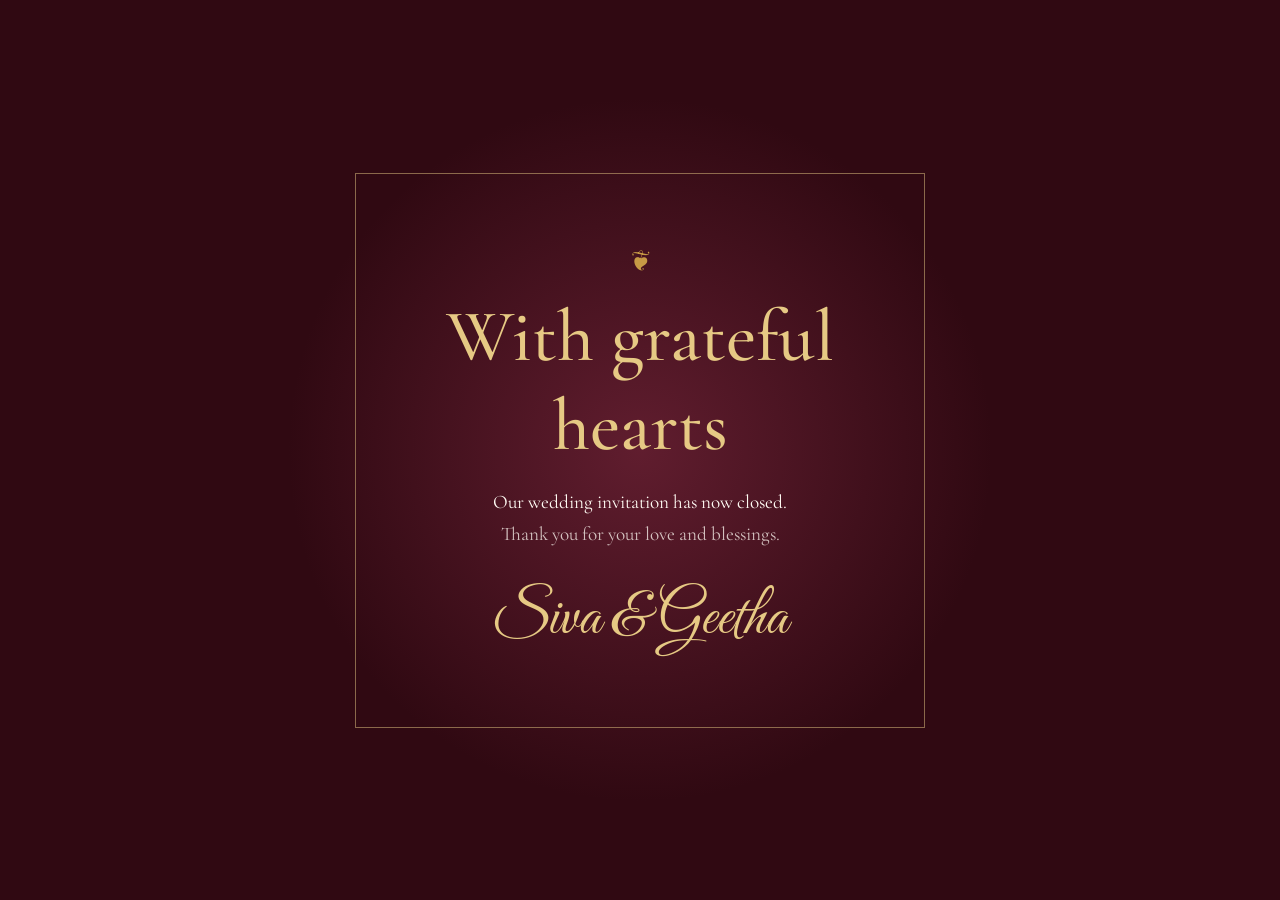
<file: index.html>
<!doctype html>
<html lang="en">
  <head>
    <meta charset="UTF-8" />
    <meta name="viewport" content="width=device-width, initial-scale=1.0" />
    <meta
      name="description"
      content="Wedding invitation of Siva Prasad and Geetha Priya — 23 August 2026."
    />
    <meta name="theme-color" content="#5f172c" />
    <meta property="og:title" content="Siva & Geetha are getting married" />
    <meta property="og:description" content="Join us on Sunday, 23 August 2026 in Aralvaimozhi." />
    <meta
      property="og:image"
      content="https://siva2231.github.io/marriage-invitation/Url_image1.jpeg"
    />
    <meta property="og:image:width" content="736" />
    <meta property="og:image:height" content="834" />
    <meta property="og:image:type" content="image/jpeg" />
    <meta property="og:image:alt" content="Siva and Geetha holding hands together" />
    <title>Siva & Geetha | Wedding Invitation</title>
    <link rel="icon" href="favicon.svg" type="image/svg+xml" />
    <link rel="preconnect" href="https://fonts.googleapis.com" />
    <link rel="preconnect" href="https://fonts.gstatic.com" crossorigin />
    <link
      href="https://fonts.googleapis.com/css2?family=Cormorant+Garamond:wght@400;500;600;700&family=Great+Vibes&family=Montserrat:wght@400;500;600&display=swap"
      rel="stylesheet"
    />
    <link rel="stylesheet" href="styles.css" />
    <script src="script.js" defer></script>
  </head>
  <body>
    <div class="expiry-screen" id="expiry-screen" hidden>
      <div class="expiry-card">
        <span class="mini-ornament" aria-hidden="true">❦</span>
        <h1>With grateful hearts</h1>
        <p>Our wedding invitation has now closed.</p>
        <p class="expiry-thanks">Thank you for your love and blessings.</p>
        <span class="couple-signature">Siva &amp; Geetha</span>
      </div>
    </div>

    <main id="invitation">
      <section class="hero" aria-labelledby="hero-title">
        <img
          class="hero-photo"
          src="assets/couple-rings.jpeg"
          alt="Siva and Geetha holding their rings"
          fetchpriority="high"
        />
        <div class="hero-shade" aria-hidden="true"></div>
        <div class="hero-glow" aria-hidden="true"></div>
        <div class="corner corner-top-left" aria-hidden="true"></div>
        <div class="corner corner-bottom-right" aria-hidden="true"></div>
        <div class="hero-content">
          <p class="eyebrow">Together with our families</p>
          <div class="flourish" aria-hidden="true"><span></span><b>✦</b><span></span></div>
          <h1 id="hero-title">
            <span>Siva</span>
            <b>&amp;</b>
            <span>Geetha</span>
          </h1>
          <p class="hero-copy">joyfully invite you to celebrate our wedding</p>
          <div class="date-lockup">
            <span>Sunday</span>
            <strong>23</strong>
            <span>August<br />2026</span>
          </div>
          <a class="primary-button" href="#celebration">Open invitation</a>
        </div>
        <a class="scroll-cue" href="#celebration" aria-label="Scroll to invitation">
          <span>Discover</span>
          <i aria-hidden="true"></i>
        </a>
      </section>

      <section class="blessing section" id="celebration">
        <div class="joyful-intro reveal">
          <p class="eyebrow">We are getting married</p>
          <h2>With joyful hearts</h2>
          <p>
            With the blessings of Almighty and our beloved families, we request the honour
            of your presence as we begin our beautiful journey together.
          </p>
        </div>

        <div class="couple-names reveal">
          <article class="person">
            <p class="honorific">Selvan</p>
            <h3>N. Siva Prasad</h3>
            <p>Son of Mr. Nagarajan<br />&amp; Mrs. N. Arul Packiyam</p>
          </article>
          <span class="name-ampersand" aria-hidden="true">&amp;</span>
          <article class="person">
            <p class="honorific">Selvi</p>
            <h3>B. Geetha Priya</h3>
            <p>Daughter of Mr. A. Balumurugan<br />&amp; Mrs. B. Saraswathi</p>
          </article>
        </div>
      </section>

      <section class="promise-photo" aria-label="Siva and Geetha together">
        <img
          src="assets/couple-dance.jpeg"
          alt="Siva and Geetha holding hands and looking at each other"
          loading="lazy"
        />
        <blockquote>“Two hearts, one promise,<br />a lifetime together.”</blockquote>
      </section>

      <section class="countdown-section section">
        <div class="countdown-copy reveal">
          <p class="eyebrow">Counting down to forever</p>
          <h2>Save the date</h2>
          <p>Every moment brings us closer to celebrating with you.</p>
        </div>
        <div class="countdown reveal" aria-label="Countdown to the wedding">
          <div><strong id="days">00</strong><span>Days</span></div>
          <div><strong id="hours">00</strong><span>Hours</span></div>
          <div><strong id="minutes">00</strong><span>Minutes</span></div>
          <div><strong id="seconds">00</strong><span>Seconds</span></div>
        </div>
      </section>

      <section class="details section">
        <div class="section-heading reveal">
          <span class="mini-ornament" aria-hidden="true">✦</span>
          <p class="eyebrow">The celebration</p>
          <h2>Wedding ceremony</h2>
        </div>
        <div class="detail-grid">
          <article class="detail-card reveal">
            <svg viewBox="0 0 48 48" aria-hidden="true">
              <rect x="7" y="10" width="34" height="31" rx="3"></rect>
              <path d="M15 6v8M33 6v8M7 19h34"></path>
              <path d="M17 27h1M24 27h1M31 27h1M17 34h1M24 34h1"></path>
            </svg>
            <p class="role">When</p>
            <h3>Sunday, 23 August 2026</h3>
            <p>Muhurtham between<br /><strong>10:00 a.m. – 11:00 a.m.</strong></p>
            <button class="text-button" id="calendar-button" type="button">Add to calendar</button>
          </article>
          <article class="detail-card reveal">
            <svg viewBox="0 0 48 48" aria-hidden="true">
              <path d="M38 20c0 11-14 23-14 23S10 31 10 20a14 14 0 1 1 28 0Z"></path>
              <circle cx="24" cy="20" r="5"></circle>
            </svg>
            <p class="role">Where</p>
            <h3>Dr. Pa. Sivanthi Adithanar<br />Thirumana Mandapam</h3>
            <p>Aralvaimozhi, Tamil Nadu</p>
            <a
              class="text-button"
              href="https://www.google.com/maps/search/?api=1&query=Dr+Pa+Sivanthi+Adithanar+Thirumana+Mandapam+Aralvaimozhi"
              target="_blank"
              rel="noreferrer"
            >View on map</a>
          </article>
        </div>
      </section>

      <section class="closing section">
        <div class="mandala" aria-hidden="true"></div>
        <div class="closing-content reveal">
          <p class="eyebrow">Your presence is our present</p>
          <h2>We cannot wait to<br />celebrate with you</h2>
          <p>Your love, laughter and blessings will make our day complete.</p>
          <span class="couple-signature">Siva &amp; Geetha</span>
        </div>
      </section>
    </main>
  </body>
</html>
</file>
<file: styles.css>
:root {
  --wine: #5f172c;
  --wine-dark: #300912;
  --rose: #9c5368;
  --blush: #f7ece8;
  --ivory: #fffaf3;
  --gold: #c79a45;
  --gold-light: #e6c984;
  --ink: #352429;
  --serif: "Cormorant Garamond", Georgia, serif;
  --sans: "Montserrat", Arial, sans-serif;
  --script: "Great Vibes", cursive;
}

* {
  box-sizing: border-box;
}

html {
  scroll-behavior: smooth;
}

body {
  margin: 0;
  color: var(--ink);
  background: var(--ivory);
  font-family: var(--serif);
}

body.expired {
  overflow: hidden;
}

a {
  color: inherit;
}

.hero {
  position: relative;
  display: grid;
  min-height: 100svh;
  place-items: center;
  overflow: hidden;
  color: var(--ivory);
  isolation: isolate;
  background:
    radial-gradient(circle at 50% 42%, transparent 0 15%, rgba(28, 2, 10, 0.2) 58%),
    linear-gradient(135deg, rgba(76, 8, 29, 0.82), rgba(45, 5, 17, 0.96)),
    repeating-linear-gradient(55deg, transparent 0 24px, rgba(255, 255, 255, 0.018) 25px 26px);
}

.hero-photo {
  position: absolute;
  z-index: -3;
  width: 100%;
  height: 100%;
  object-fit: cover;
  object-position: center 42%;
}

.hero-shade {
  position: absolute;
  z-index: -2;
  inset: 0;
  background:
    linear-gradient(90deg, rgba(35, 3, 13, 0.88), rgba(46, 5, 18, 0.44) 50%, rgba(35, 3, 13, 0.82)),
    linear-gradient(0deg, rgba(35, 3, 13, 0.82), transparent 45%, rgba(35, 3, 13, 0.42));
}

.hero::before,
.hero::after {
  position: absolute;
  z-index: -1;
  width: 620px;
  height: 620px;
  border: 1px solid rgba(230, 201, 132, 0.28);
  border-radius: 50%;
  content: "";
}

.hero::before {
  top: -390px;
  left: -280px;
  box-shadow: 0 0 0 35px rgba(230, 201, 132, 0.04), 0 0 0 80px rgba(230, 201, 132, 0.025);
}

.hero::after {
  right: -320px;
  bottom: -420px;
  box-shadow: 0 0 0 35px rgba(230, 201, 132, 0.04), 0 0 0 80px rgba(230, 201, 132, 0.025);
}

.hero-glow {
  position: absolute;
  z-index: -1;
  width: min(780px, 100vw);
  height: min(780px, 100vw);
  border-radius: 50%;
  opacity: 0.5;
  background: radial-gradient(circle, rgba(184, 95, 114, 0.35), transparent 68%);
}

.hero-content {
  width: min(760px, calc(100% - 40px));
  padding: 72px 20px 90px;
  text-align: center;
  animation: enter 1.2s ease both;
}

.eyebrow {
  margin: 0 0 18px;
  font-family: var(--sans);
  font-size: 0.7rem;
  font-weight: 600;
  letter-spacing: 0.28em;
  line-height: 1.7;
  text-transform: uppercase;
}

.hero .eyebrow {
  color: var(--gold-light);
}

.flourish {
  display: flex;
  align-items: center;
  justify-content: center;
  margin: 22px auto 12px;
  color: var(--gold-light);
}

.flourish span {
  width: 76px;
  height: 1px;
  margin: 0 12px;
  background: linear-gradient(90deg, transparent, var(--gold-light));
}

.flourish span:last-child {
  transform: rotate(180deg);
}

.flourish b {
  font-size: 0.65rem;
}

.hero h1 {
  margin: 0;
  font-family: var(--script);
  font-size: clamp(5rem, 13vw, 9.6rem);
  font-weight: 400;
  letter-spacing: 0.01em;
  line-height: 0.76;
  text-shadow: 0 8px 30px rgba(20, 0, 7, 0.35);
}

.hero h1 span {
  display: inline-block;
}

.hero h1 b {
  display: inline-block;
  margin: 0 0.12em;
  color: var(--gold-light);
  font-family: var(--serif);
  font-size: 0.42em;
  font-style: italic;
  font-weight: 400;
  transform: translateY(-0.25em);
}

.hero-copy {
  margin: 34px auto 28px;
  font-size: clamp(1rem, 2.4vw, 1.3rem);
  font-style: italic;
  letter-spacing: 0.04em;
}

.date-lockup {
  display: flex;
  align-items: center;
  justify-content: center;
  margin: 0 auto 34px;
  color: var(--gold-light);
}

.date-lockup strong {
  margin: 0 18px;
  padding: 0 18px;
  border-right: 1px solid rgba(230, 201, 132, 0.5);
  border-left: 1px solid rgba(230, 201, 132, 0.5);
  font-size: 3rem;
  font-weight: 500;
  line-height: 1;
}

.date-lockup span {
  min-width: 68px;
  font-family: var(--sans);
  font-size: 0.68rem;
  font-weight: 500;
  letter-spacing: 0.12em;
  line-height: 1.6;
  text-transform: uppercase;
}

.primary-button {
  display: inline-block;
  padding: 14px 26px;
  border: 1px solid var(--gold-light);
  font-family: var(--sans);
  font-size: 0.66rem;
  font-weight: 600;
  letter-spacing: 0.2em;
  text-decoration: none;
  text-transform: uppercase;
  transition: 180ms ease;
}

.primary-button:hover {
  color: var(--wine-dark);
  background: var(--gold-light);
}

.scroll-cue {
  position: absolute;
  bottom: 24px;
  left: 50%;
  display: flex;
  align-items: center;
  flex-direction: column;
  font-family: var(--sans);
  font-size: 0.56rem;
  letter-spacing: 0.2em;
  text-decoration: none;
  text-transform: uppercase;
  transform: translateX(-50%);
}

.scroll-cue i {
  width: 1px;
  height: 25px;
  margin-top: 8px;
  background: var(--gold-light);
  animation: pulse 1.8s infinite;
}

.corner {
  position: absolute;
  width: 130px;
  height: 130px;
  opacity: 0.42;
}

.corner::before,
.corner::after {
  position: absolute;
  content: "";
  border-color: var(--gold-light);
  border-style: solid;
}

.corner::before {
  inset: 20px;
  border-width: 1px 0 0 1px;
}

.corner::after {
  inset: 30px;
  border-width: 1px 0 0 1px;
}

.corner-top-left {
  top: 0;
  left: 0;
}

.corner-bottom-right {
  right: 0;
  bottom: 0;
  transform: rotate(180deg);
}

.section {
  padding: 110px 24px;
}

.section-heading {
  max-width: 650px;
  margin: 0 auto 60px;
  text-align: center;
}

.mini-ornament {
  display: block;
  margin-bottom: 15px;
  color: var(--gold);
  font-size: 1.7rem;
}

.section-heading .eyebrow,
.countdown-copy .eyebrow,
.closing .eyebrow {
  color: var(--rose);
}

.section h2 {
  margin: 0 0 20px;
  color: var(--wine);
  font-size: clamp(2.8rem, 6vw, 5rem);
  font-weight: 500;
  line-height: 0.95;
}

.section-heading > p:last-child,
.countdown-copy > p:last-child,
.closing-content > p {
  font-size: 1.2rem;
  line-height: 1.7;
}

.blessing {
  overflow: hidden;
  text-align: center;
  background:
    radial-gradient(circle at 14% 18%, rgba(199, 154, 69, 0.09), transparent 26%),
    radial-gradient(circle at 90% 86%, rgba(156, 83, 104, 0.07), transparent 23%),
    var(--ivory);
}

.joyful-intro {
  max-width: 880px;
  margin: 0 auto 75px;
}

.joyful-intro .eyebrow {
  margin-bottom: 24px;
  color: var(--rose);
}

.joyful-intro h2 {
  margin-bottom: 28px;
  font-size: clamp(3.6rem, 7vw, 6.2rem);
  font-weight: 600;
}

.joyful-intro > p:last-child {
  margin: auto;
  font-size: clamp(1.15rem, 2.2vw, 1.55rem);
  line-height: 1.65;
}

.couple-names {
  display: grid;
  grid-template-columns: minmax(0, 1fr) auto minmax(0, 1fr);
  gap: clamp(25px, 5vw, 70px);
  align-items: center;
  max-width: 1120px;
  margin: auto;
}

.role {
  margin: 0 0 12px;
  color: var(--rose);
  font-family: var(--sans);
  font-size: 0.64rem;
  font-weight: 600;
  letter-spacing: 0.2em;
  text-transform: uppercase;
}

.detail-card h3 {
  margin: 0 0 8px;
  color: var(--wine);
  font-size: 2.2rem;
  font-weight: 600;
}

.honorific {
  margin: 0 0 8px;
  color: var(--gold);
  font-size: 1.15rem;
  font-style: italic;
  font-weight: 600;
}

.person h3 {
  margin: 0 0 12px;
  color: var(--wine);
  font-size: clamp(2.4rem, 4.6vw, 4.1rem);
  font-weight: 600;
  line-height: 1;
}

.person > p:last-child {
  margin: 0;
  font-size: 1.05rem;
  line-height: 1.55;
}

.name-ampersand {
  color: var(--gold);
  font-size: clamp(4rem, 7vw, 6.5rem);
  line-height: 1;
}

.promise-photo {
  position: relative;
  height: clamp(390px, 54vw, 720px);
  overflow: hidden;
  background: var(--wine-dark);
}

.promise-photo::after {
  position: absolute;
  inset: 0;
  background:
    linear-gradient(0deg, rgba(31, 5, 13, 0.75), transparent 52%),
    linear-gradient(90deg, rgba(31, 5, 13, 0.18), transparent 35%, rgba(31, 5, 13, 0.18));
  content: "";
}

.promise-photo img {
  position: absolute;
  width: 100%;
  height: 100%;
  object-fit: cover;
  object-position: center 46%;
}

.promise-photo blockquote {
  position: absolute;
  z-index: 1;
  right: 20px;
  bottom: 38px;
  left: 20px;
  margin: 0;
  color: white;
  font-size: clamp(1.8rem, 4.4vw, 3.6rem);
  font-style: italic;
  font-weight: 600;
  line-height: 1;
  text-align: center;
  text-shadow: 0 3px 18px rgba(0, 0, 0, 0.75);
}

.countdown-section {
  display: grid;
  grid-template-columns: minmax(270px, 0.8fr) 1.2fr;
  gap: 70px;
  align-items: center;
  color: var(--ivory);
  background:
    linear-gradient(120deg, rgba(54, 5, 19, 0.98), rgba(99, 20, 44, 0.94)),
    repeating-linear-gradient(45deg, transparent 0 25px, rgba(255, 255, 255, 0.03) 25px 26px);
}

.countdown-section h2 {
  color: var(--gold-light);
}

.countdown-copy .eyebrow {
  color: var(--gold-light);
}

.countdown {
  display: grid;
  grid-template-columns: repeat(4, 1fr);
  border-top: 1px solid rgba(230, 201, 132, 0.38);
  border-bottom: 1px solid rgba(230, 201, 132, 0.38);
}

.countdown div {
  padding: 35px 10px;
  border-right: 1px solid rgba(230, 201, 132, 0.38);
  text-align: center;
}

.countdown div:last-child {
  border-right: 0;
}

.countdown strong {
  display: block;
  color: var(--gold-light);
  font-size: clamp(2.5rem, 5vw, 4rem);
  font-weight: 400;
  line-height: 1;
}

.countdown span {
  display: block;
  margin-top: 10px;
  font-family: var(--sans);
  font-size: 0.56rem;
  letter-spacing: 0.18em;
  text-transform: uppercase;
}

.details {
  background: var(--blush);
}

.detail-grid {
  display: grid;
  grid-template-columns: repeat(2, minmax(0, 1fr));
  gap: 25px;
  max-width: 930px;
  margin: auto;
}

.detail-card {
  padding: 55px 40px;
  border: 1px solid rgba(199, 154, 69, 0.45);
  background: rgba(255, 250, 243, 0.75);
  text-align: center;
}

.detail-card svg {
  width: 44px;
  margin-bottom: 25px;
  fill: none;
  stroke: var(--gold);
  stroke-linecap: round;
  stroke-linejoin: round;
  stroke-width: 1.4;
}

.detail-card h3 {
  font-size: 1.65rem;
  line-height: 1.25;
}

.detail-card > p:not(.role) {
  font-size: 1.05rem;
  line-height: 1.6;
}

.text-button {
  display: inline-block;
  margin-top: 12px;
  padding: 0 0 6px;
  border: 0;
  border-bottom: 1px solid var(--gold);
  color: var(--wine);
  background: transparent;
  font: 600 0.62rem var(--sans);
  letter-spacing: 0.14em;
  text-decoration: none;
  text-transform: uppercase;
  cursor: pointer;
}

.closing {
  position: relative;
  min-height: 600px;
  display: grid;
  overflow: hidden;
  place-items: center;
  color: var(--ivory);
  background:
    radial-gradient(circle, rgba(137, 51, 75, 0.35), transparent 42%),
    var(--wine-dark);
}

.closing-content {
  position: relative;
  z-index: 1;
  max-width: 650px;
  text-align: center;
}

.closing .eyebrow {
  color: var(--gold-light);
}

.closing h2 {
  color: var(--ivory);
}

.couple-signature {
  display: block;
  margin-top: 35px;
  color: var(--gold-light);
  font-family: var(--script);
  font-size: 3.8rem;
}

.mandala {
  position: absolute;
  width: 620px;
  height: 620px;
  border: 1px solid rgba(230, 201, 132, 0.12);
  border-radius: 50%;
  box-shadow:
    0 0 0 28px rgba(230, 201, 132, 0.025),
    0 0 0 29px rgba(230, 201, 132, 0.08),
    0 0 0 75px rgba(230, 201, 132, 0.02),
    0 0 0 76px rgba(230, 201, 132, 0.07);
}

.mandala::before,
.mandala::after {
  position: absolute;
  inset: 17%;
  border: 1px dashed rgba(230, 201, 132, 0.17);
  content: "";
  transform: rotate(45deg);
}

.mandala::after {
  transform: rotate(22.5deg);
}

.reveal {
  opacity: 0;
  transform: translateY(28px);
  transition: opacity 700ms ease, transform 700ms ease;
}

.reveal.visible {
  opacity: 1;
  transform: translateY(0);
}

.expiry-screen {
  position: fixed;
  z-index: 100;
  inset: 0;
  display: grid;
  padding: 24px;
  place-items: center;
  color: var(--ivory);
  background:
    radial-gradient(circle, rgba(144, 49, 75, 0.5), transparent 45%),
    var(--wine-dark);
}

.expiry-screen[hidden] {
  display: none;
}

.expiry-card {
  width: min(570px, 100%);
  padding: 70px 35px;
  border: 1px solid rgba(230, 201, 132, 0.5);
  text-align: center;
}

.expiry-card h1 {
  margin: 0 0 20px;
  color: var(--gold-light);
  font-size: clamp(2.7rem, 8vw, 4.6rem);
  font-weight: 500;
}

.expiry-card p {
  margin: 8px 0;
  font-size: 1.2rem;
}

.expiry-thanks {
  opacity: 0.75;
}

@keyframes enter {
  from {
    opacity: 0;
    transform: translateY(18px);
  }
}

@keyframes pulse {
  0%,
  100% {
    opacity: 0.35;
    transform: scaleY(0.75);
    transform-origin: top;
  }
  50% {
    opacity: 1;
    transform: scaleY(1);
  }
}

@media (max-width: 720px) {
  .hero-photo {
    object-position: 48% center;
  }

  .hero-shade {
    background:
      linear-gradient(0deg, rgba(35, 3, 13, 0.9), rgba(35, 3, 13, 0.35) 68%, rgba(35, 3, 13, 0.68)),
      linear-gradient(90deg, rgba(35, 3, 13, 0.48), rgba(35, 3, 13, 0.2));
  }

  .hero h1 span {
    display: block;
  }

  .hero h1 b {
    margin: 0.2em 0 0.05em;
    transform: none;
  }

  .hero-copy {
    margin-top: 23px;
  }

  .section {
    padding: 80px 20px;
  }

  .joyful-intro {
    margin-bottom: 55px;
  }

  .couple-names {
    grid-template-columns: 1fr;
    gap: 24px;
  }

  .name-ampersand {
    font-size: 4rem;
  }

  .person h3 {
    font-size: clamp(2.4rem, 12vw, 3.5rem);
  }

  .promise-photo {
    height: min(74svh, 620px);
  }

  .promise-photo img {
    object-position: center;
  }

  .promise-photo blockquote {
    bottom: 30px;
  }

  .countdown-section {
    grid-template-columns: 1fr;
    gap: 35px;
  }

  .countdown {
    grid-template-columns: repeat(2, 1fr);
  }

  .countdown div:nth-child(2) {
    border-right: 0;
  }

  .countdown div:nth-child(-n + 2) {
    border-bottom: 1px solid rgba(230, 201, 132, 0.38);
  }

  .detail-grid {
    grid-template-columns: 1fr;
  }

  .detail-card {
    padding: 45px 24px;
  }
}

@media (prefers-reduced-motion: reduce) {
  html {
    scroll-behavior: auto;
  }

  *,
  *::before,
  *::after {
    animation-duration: 0.01ms !important;
    animation-iteration-count: 1 !important;
    transition-duration: 0.01ms !important;
  }
}
</file>
